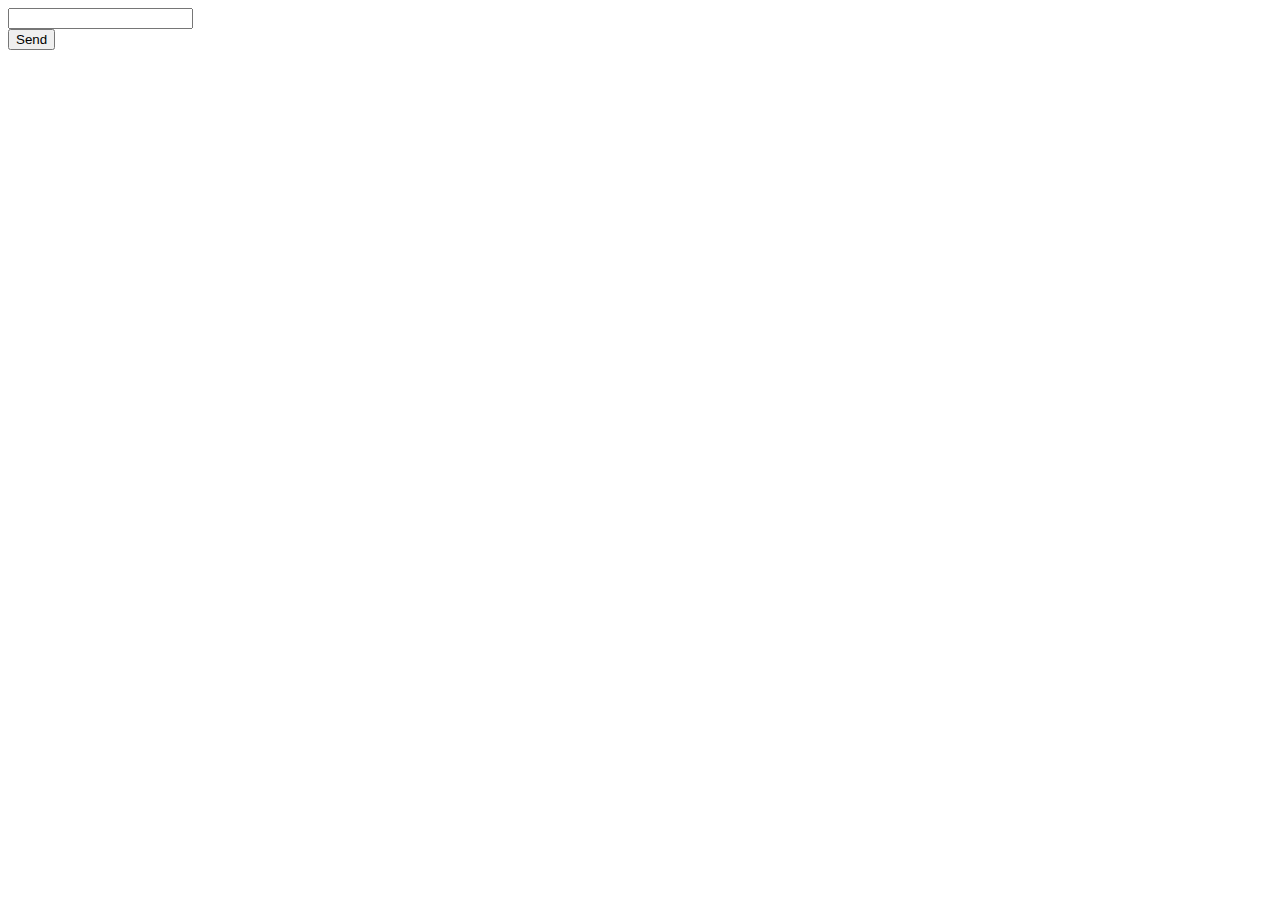
<file: src/www/index.html>
<!DOCTYPE html>
<html>
<head>
</head>
<body>
<form action="AdminDataSubmit.php" method="POST">
  <div>
  <div>
  <input name="LastName" />
  </div>
  </div>
  <button type="submit">Send</button>
</form>
</body>
</html>
</file>
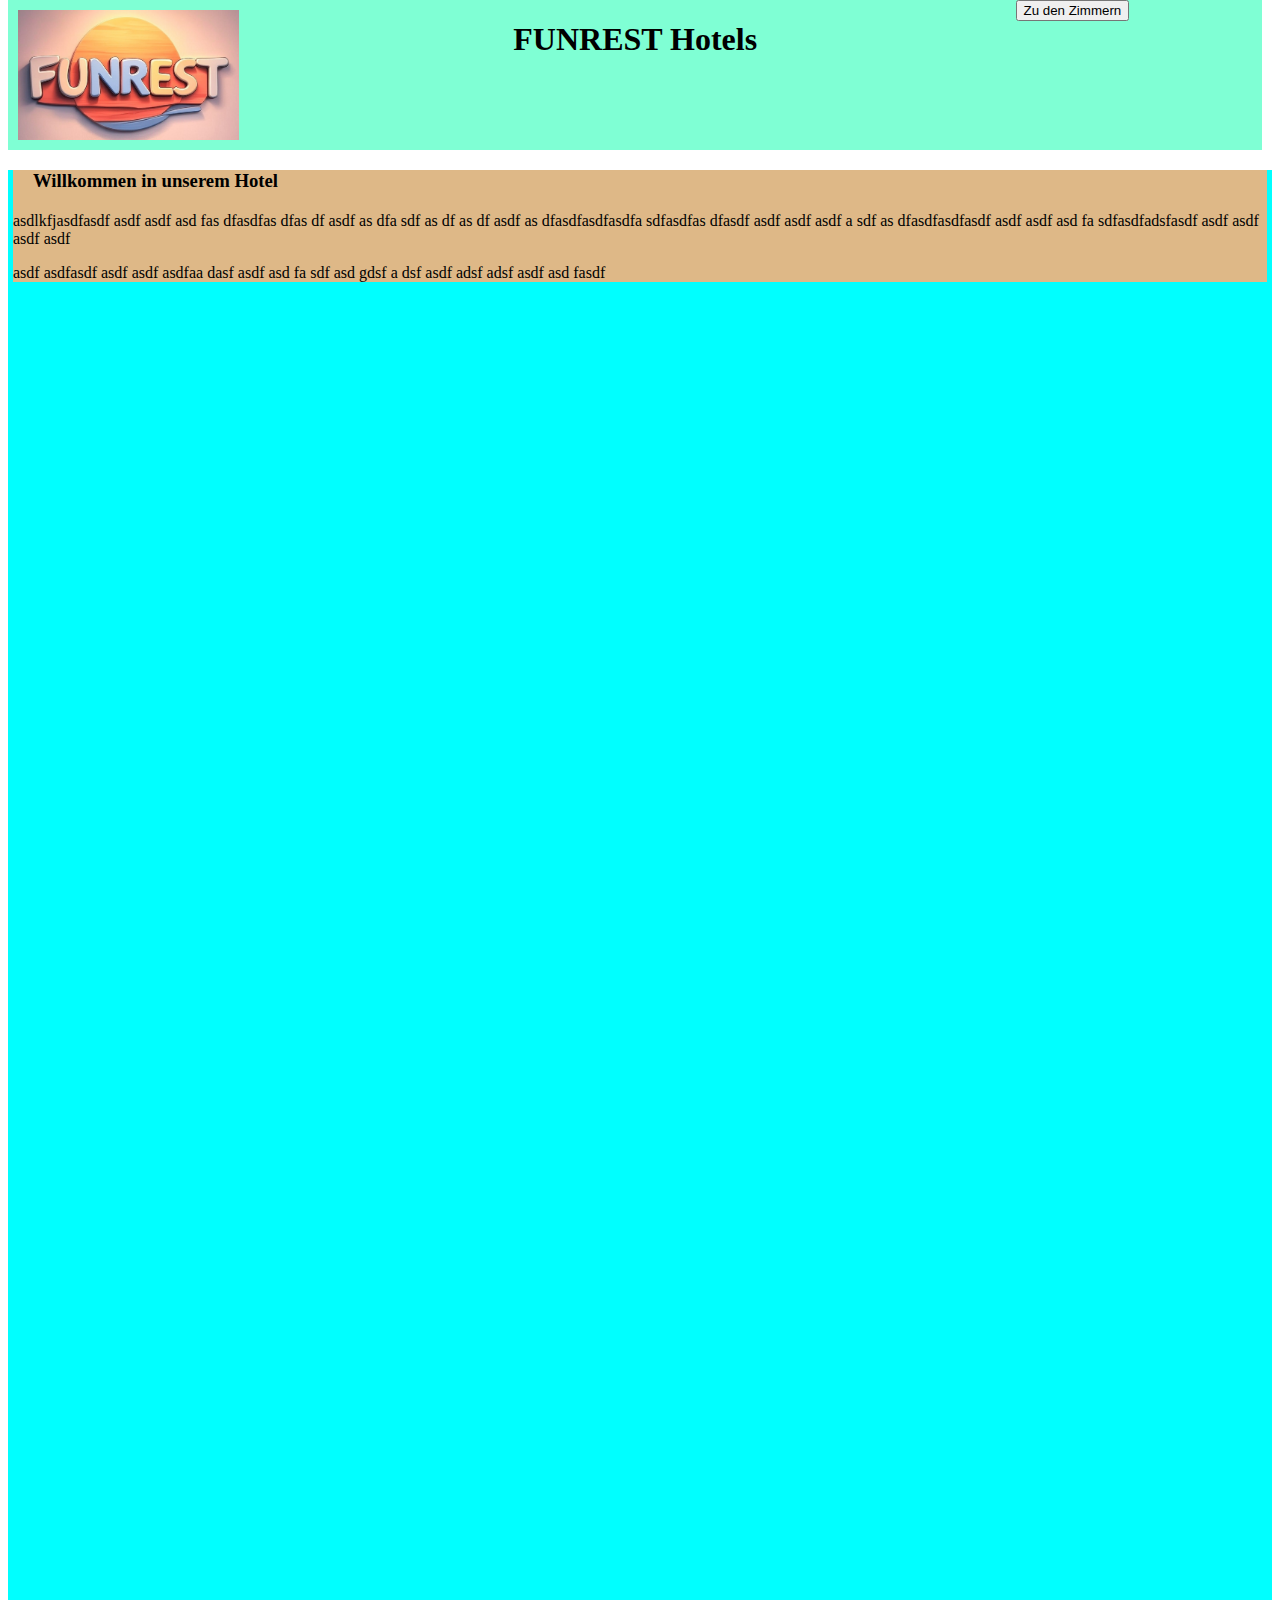
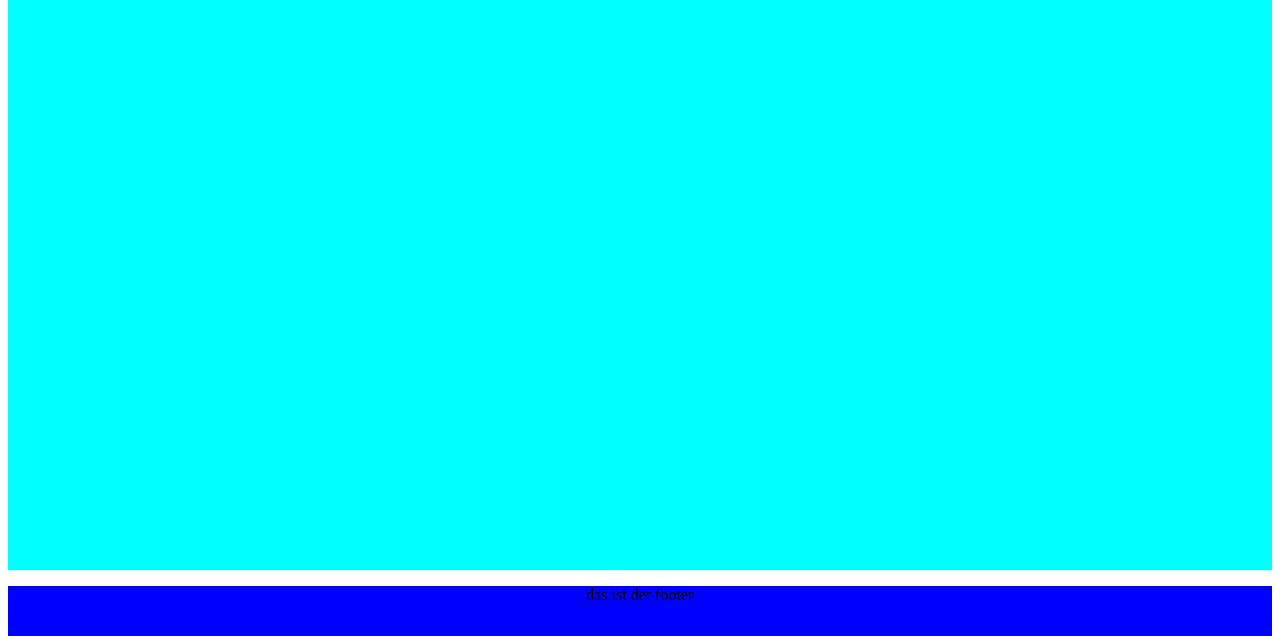
<file: src/www/landingpage.html>
<!DOCTYPE html>
<html lang="de">
  <head>
    <meta charset="utf-8">
    <meta name="viewport" content="width=device-width, initial-scale=1.0">
    <link rel="stylesheet" href="headerfoooter.css">
    <link rel="stylesheet" href="landingpage.css">
    <script src="landingpage.js"></script>
    <script src="PHPRequest.js"></script>
  </head>
  <body>
    <header>

      <div class="gridContainerHeader">
        <div class="hotellogo">
          <img id="logo" src="LogoFUNREST.png" alt="Logo der Hotelkette FUNREST" height="130">
        </div>
        <div class="hotelname">
          <h1 id="hotelname">FUNREST Hotels</h1>
        </div>
        <div class="buttonsHeader">
          <button id="headerButton" >Zu den Zimmern</button>
        </div>
      </div>
    </header>
    <div class="content">
      <div class="beschreibung">
        <h3 style="margin: 20px;">Willkommen in unserem Hotel</h3>
        <p>asdlkfjasdfasdf asdf asdf asd fas dfasdfas dfas df asdf as dfa sdf as df as df asdf as dfasdfasdfasdfa sdfasdfas dfasdf asdf asdf asdf a sdf as dfasdfasdfasdf asdf asdf asd fa sdfasdfadsfasdf asdf asdf asdf asdf </p>
        <p>asdf asdfasdf asdf asdf asdfaa dasf asdf asd fa sdf asd gdsf a dsf asdf adsf adsf asdf asd fasdf</p>
      </div>
      <div id="bewertungen">
      </div>
    </div>
    <footer>
      <p>das ist der footer</p>
    </footer>
  </body>
</html>
</file>
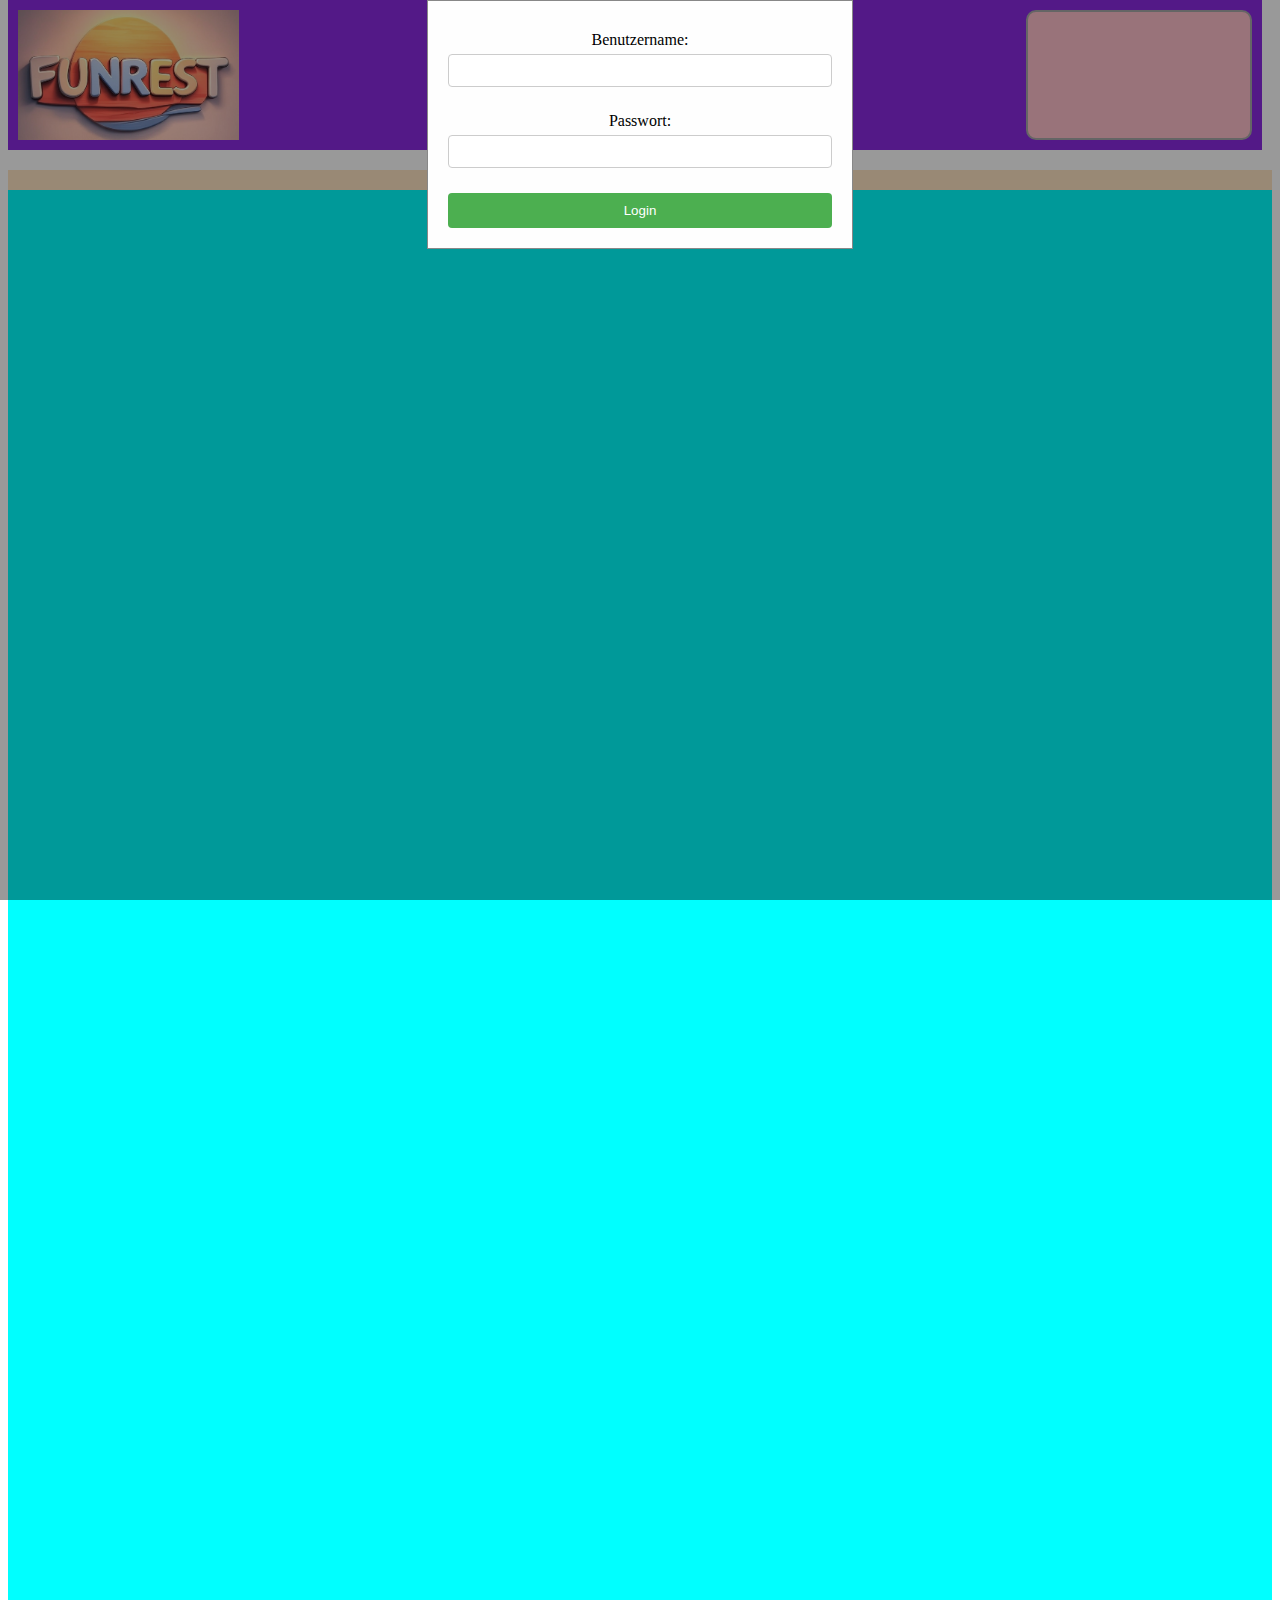
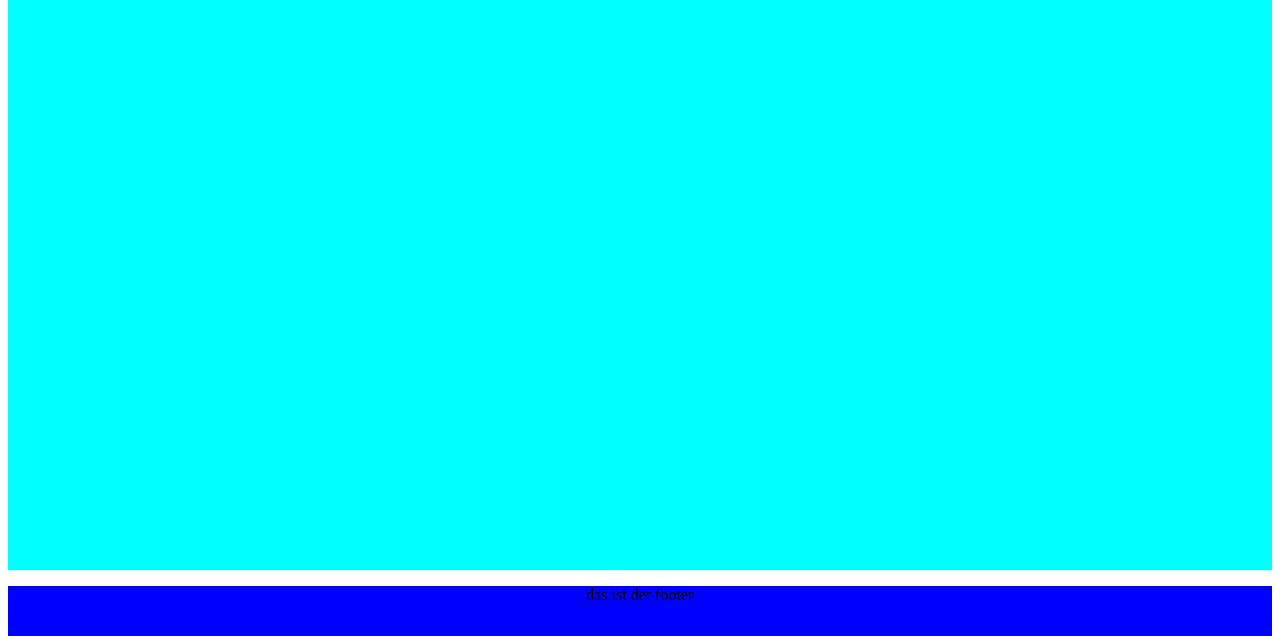
<file: src/www/mapage.html>
<!DOCTYPE html>
<html lang="de">
  <head>
    <meta charset="utf-8">
    <meta name="viewport" content="width=device-width, initial-scale=1.0">
    <link rel="stylesheet" href="headerfoooter.css">
    <link rel="stylesheet" href="visitorpage.css">
    <link rel="stylesheet" href="popup.css">
    <link rel="stylesheet" href="mapage.css">

    <!-- <script type="module" src="mapage.js" ></script> -->
  </head>
  <body>
    <header>
      <div class="gridContainerHeader">
        <div class="hotellogo">
          <img id="logo" src="LogoFUNREST.png" alt="Logo der Hotelkette FUNREST" height="130">
        </div>
        <div class="hotelname">
          <h1 id="hotelname">FUNREST Hotels</h1>
        </div>
        <div id="buttonsHeader">
          <button id="headerButton" onclick="logout()">Ausloggen</button>
        </div>
      </div>
    </header>
    
    <div id="content">
      <div id="toolGrid">
      </div>
      <div id="dataGrid">
      </div>
    </div>
    <footer>
      <p>das ist der footer</p>
    </footer>
  </body>
  <script type="module" src="mapage.js" ></script>
  <script src="PHPRequest.js" ></script>
</html>
</file>
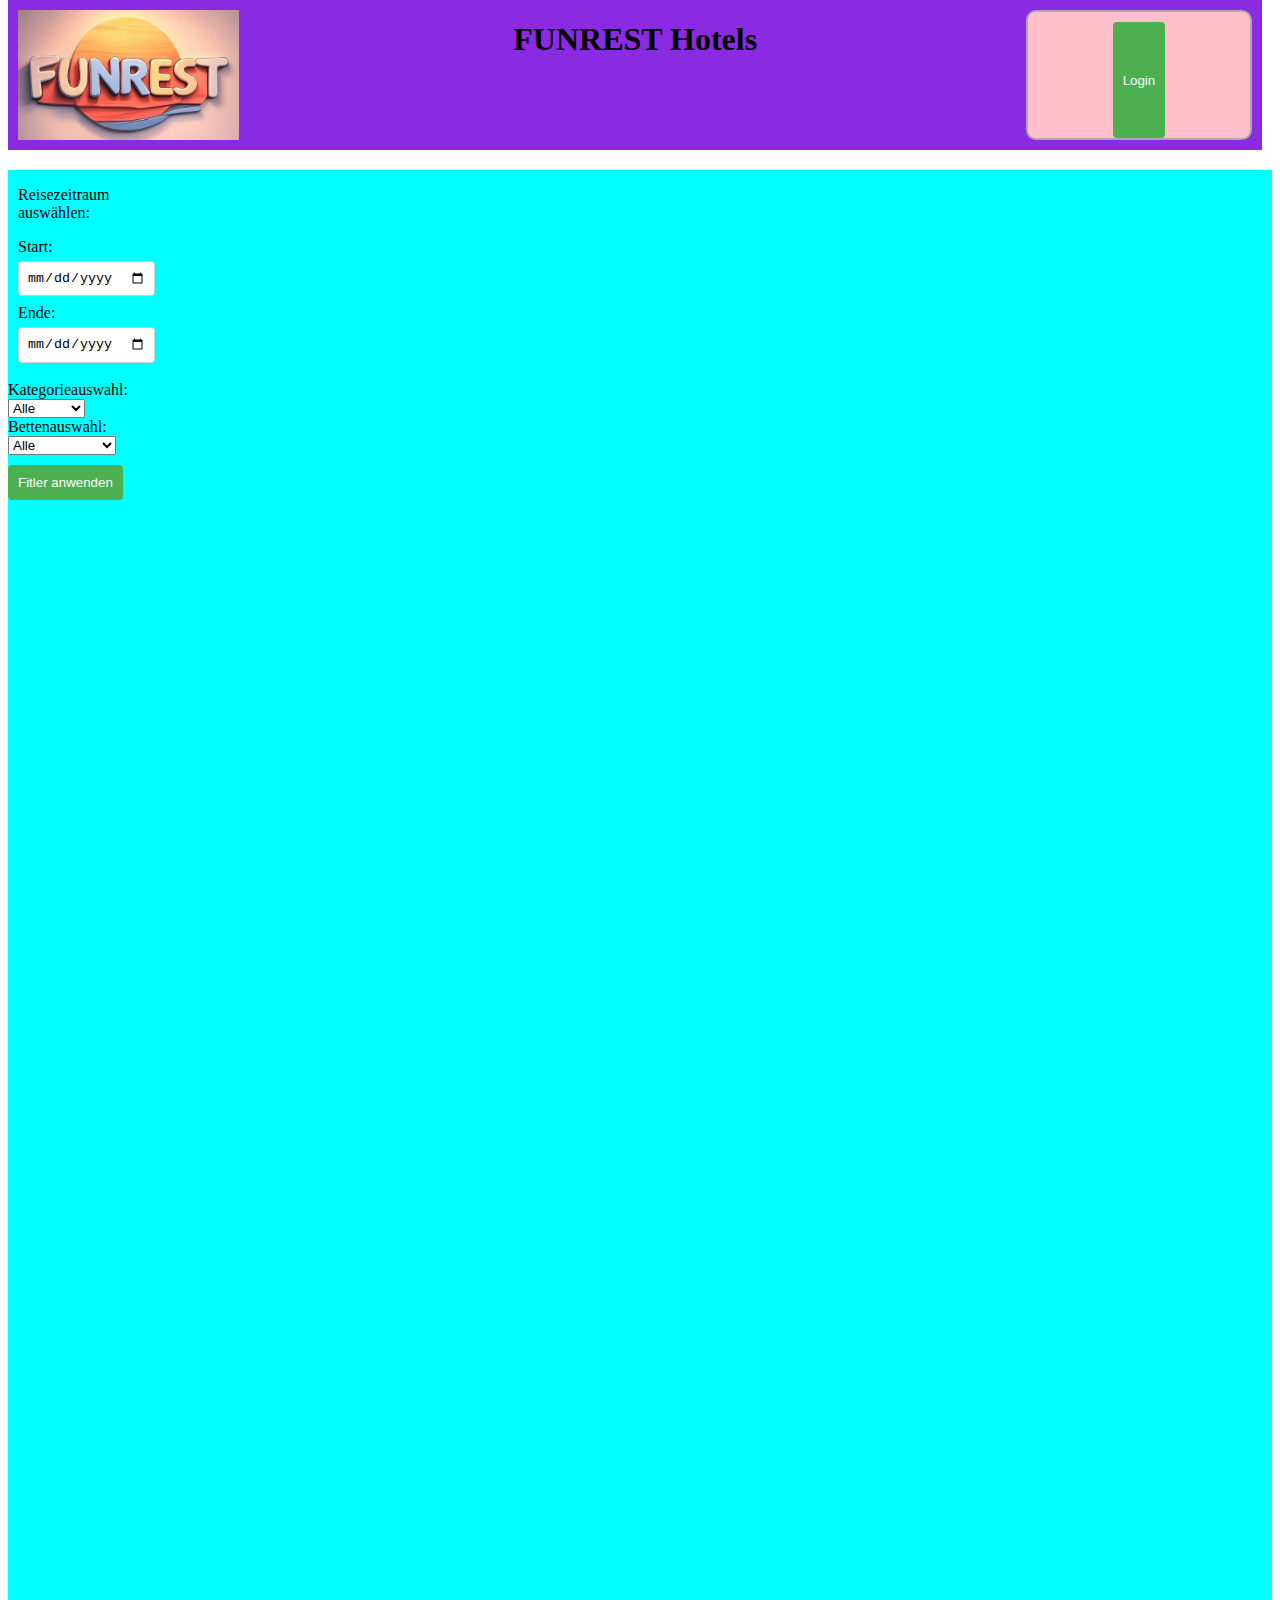
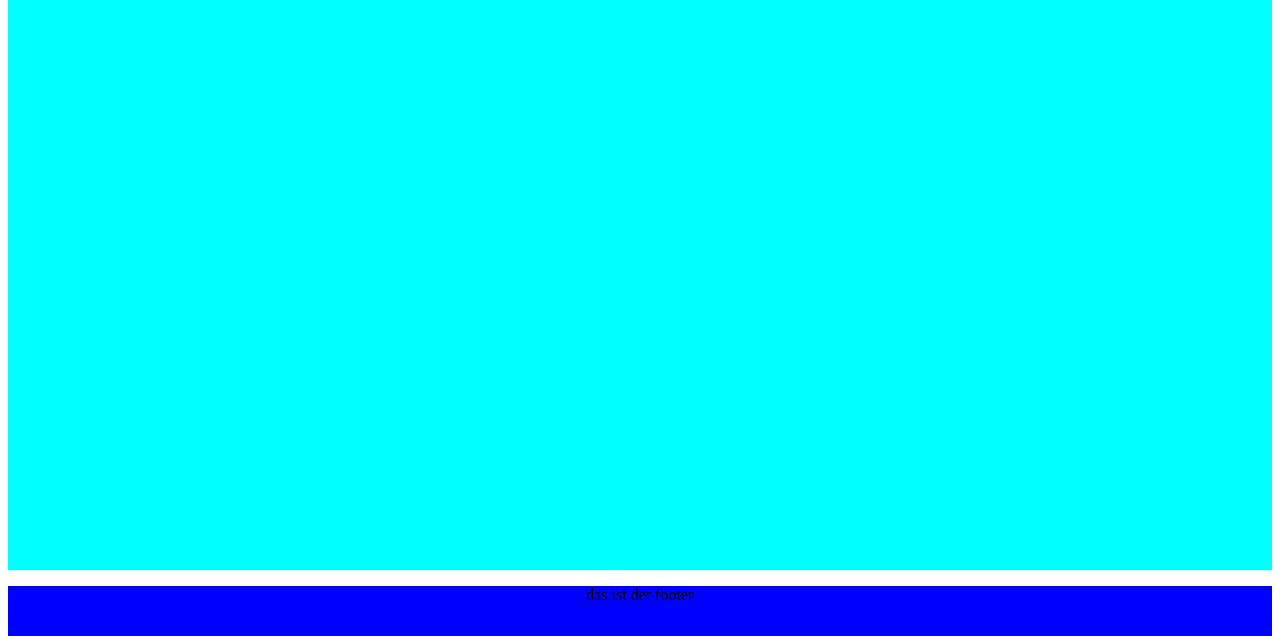
<file: src/www/visitorpage.html>
<!DOCTYPE html>
<html lang="de">
  <head>
    <meta charset="utf-8">
    <meta name="viewport" content="width=device-width, initial-scale=1.0">
    <link rel="stylesheet" href="headerfoooter.css">
    <link rel="stylesheet" href="visitorpage.css">
    <link rel="stylesheet" href="popup.css">
    <link rel="stylesheet" href="profile.css">
    <script src="visitorpage.js"></script>
    <script src="PHPRequest.js"></script>
  </head>
  <body>
    <header>
      <div class="gridContainerHeader">
        <div class="hotellogo">
          <img id="logo" src="LogoFUNREST.png" alt="Logo der Hotelkette FUNREST" height="130">
        </div>
        <div class="hotelname">
          <h1 id="hotelname">FUNREST Hotels</h1>
        </div>
        <div id="buttonsHeader">
          <button id="headerButton" onclick="loginUser()">Login</button>
        </div>
      </div>
    </header>

    <div id="userMenu">  
    </div>

    <div id="content">
      <div id="filterGrid">
      </div>
      <div id="contentSpace">
      </div>
    </div>
    <footer>
      <p>das ist der footer</p>
    </footer>
  </body>
</html>
</file>
<file: src/www/headerfoooter.css>
header{
    background-color:aquamarine;
    height: 150px;
    position: fixed;
    left: 1;
    top: 0;
    width: 98%;
}
.gridContainerHeader {
    display: grid;
    grid-template-columns: 1fr 3fr 1fr;
    gap: 10px;
}
.hotelname{
    justify-items: center;
}
#hotelname{
    grid: 2 / 3;
}
.hotellogo{
    grid-row: 1 / 2;
    display: flex;
    justify-content: flex-start;
    align-items: center;
    margin: 10px;
}
#logo{
    display: block;
    object-fit: cover;
    max-height: 100%;
}
#buttonsHeader{
    background-color: pink;
    border: 2px solid darkgray;
    border-radius: 10px;
    margin: 10px;
    display: flex;
    justify-content: center;
}

h4{
    margin: 5px;
}




footer{
    background-color: blue;
    bottom: 0;
    min-height: 50px;
    text-align: center;
    margin-top: auto;
}
</file>
<file: src/www/landingpage.css>
.content{
    background-color: aqua;
    margin-top: 170px;
    min-height: 2000px;
}
.beschreibung{
    background-color: burlywood;
    height: fit-content;
    margin: 5px;
}
#bewertungen>div{
    background-color: lawngreen;
    display: grid;
    grid-template-columns: 100px 1fr 50px;
    min-height: 50px;
}
.bildBewertung{
    grid: 1 / 2;
    background-color: red;
    display: grid;
}
.profilbild{
    justify-self: center;
    align-self: center;
    margin-bottom: 10px;
}
.textBewertung{
    grid: 2 / 3;
    background-color: orangered;
}
.scaleBewertung{
    grid: 3 / 4;
    background-color: orange;
    display: grid;
    grid-template-rows: 1fr 25px 25px 25px 25px 25px 1fr;
    justify-items: center;
}
</file>
<file: src/www/visitorpage.css>
#content{
    background-color: aqua;
    margin-top: 170px;
    min-height: 2000px;

    display: grid;
    grid-template-columns: 150px 1fr;
}

.filterGrid{
    display: grid;
    grid-template-rows: 250px 120px 300px;
}
.zimmerGrid{
    display: grid;
    height: 150px;
    grid-template-columns: 1fr 150px;
    margin: 10px;
}
.zimmerHeader{
    display: grid;
    grid-template-columns: 1fr 1fr;
}
.zimmerÜberschrift{
    font-size: 5vmin;
    margin: 5px;
}
.zimmerInfoGrid{
    display: grid;
    grid-template-rows: 30px 15px 90px 15px;

    width: 100%;
    background-color: dimgray;
    margin: 10px;
}
.detailedInfoGrid{
    grid-row: 3;
    display: grid;
    grid-template-columns: auto auto auto;
    margin: 5px;
}
.buttonBuchung{
    margin: 10px;
}
.zimmerBild{
    margin: 10px;
    
}
.genericZimmerBilder{
    width: 100%; 
    height: 100%; 
    object-fit: cover;
}
.datumsauswahl, .dropdown{
    margin: 10px;
}
#dateStart, #dateEnd{
    margin-bottom: 8px;
}



.dropdown {
    position: relative;
    display: inline-block;
    height: fit-content;
}
.dropbtn {
    background-color: green; 
    color: white;
    padding: 10px 16px;
    font-size: 16px;
    border: none;
    cursor: pointer;
    margin-top: 0px;
}
.dropdown-content {
    display: none;
    position: absolute;
    background-color:aliceblue;
    box-shadow: 0px 8px 16px 0px rgba(0,0,0,0.2);
    z-index: 1;
}
.dropdown-content a {
    color: black; 
    padding: 12px 16px;
    text-decoration: none; 
    display: block; 
}
.dropdown-content a:hover {
    background-color: #f1f1f1; 
}
.dropdown:hover .dropdown-content {
    display: block; 
}


.gridContainerHeader{
    background-color: blueviolet;
}
</file>
<file: src/www/popup.css>
.popup {
    position: fixed;
    z-index: 1;
    left: 0;
    top: 0;
    width: 100%;
    height: 100%;
    background-color: rgba(0,0,0,0.4);
}

.popup-content {
    background-color: #fefefe;
    margin: auto;
    padding: 20px;
    border: 1px solid #888;
    width: 30%;
    text-align: center;
}

.close {
    color: #aaa;
    float: right;
    font-size: 28px;
    font-weight: bold;
    cursor: pointer;
}

.close:hover,
.close:focus {
    color: black;
    text-decoration: none;
    cursor: pointer;
}

form {
    display: flex;
    flex-direction: column;
}

form > div {
    display: flex;
    flex-direction: column;
}

label {
    margin-top: 10px;
}

input {
    margin: 5px 0 15px 0;
    padding: 8px;
    border: 1px solid #ccc;
    border-radius: 4px;
}

button {
    margin-top: 10px;
    padding: 10px;
    background-color: #4CAF50;
    color: white;
    border: none;
    border-radius: 4px;
    cursor: pointer;
}

button:hover {
    background-color: #45a049;
}
</file>
<file: src/www/mapage.css>
#content{
    display: grid;
    grid-template-columns: none;
    grid-template-rows: auto 1fr;
    background-color: bisque;
}
#toolGrid{
    grid-row: 1/2;
    display: grid;
    grid-template-columns: 1fr 1fr 1fr 1fr;
    margin-bottom: 20px;
    gap: 20px;
    width: 98%;
}
.filterBox{
    display: block;
    border: 2px solid black;
    border-radius: 10px;
    margin: 10px;
    height: auto;
    width: auto;
    background-color: blueviolet;
    padding: 15px;
    justify-content: center;
}

#dataGrid{
    grid-row: 2/3;
    display: block;
    background-color: aqua;
    width: auto;
    height: auto;
    padding: 30px;
}

/* .zimmerDiv{
    display: grid;
    grid-template-columns: 150px 100px 100px 100px;
    margin: 10px;
    border: 2px solid black;
    border-radius: 2px;
}
span{
    margin-right: 30px;
    background-color: blueviolet;
} */

table {
    width: 100%;
    border-collapse: collapse;
}

th, td {
    border: 1px solid #ddd;
    padding: 8px;
    text-align: left;
}

th {
    background-color: #f2f2f2;
    cursor: pointer;
    position: relative;
}

th:hover {
    background-color: #ddd;
}

/* Sortierungsindikatoren */
.sort-indicator {
    display: inline-block;
    width: 0;
    height: 0;
    margin-left: 5px;
    vertical-align: middle;
    border-left: 5px solid transparent;
    border-right: 5px solid transparent;
}

.sort-asc {
    border-bottom: 5px solid #000;
}

.sort-desc {
    border-top: 5px solid #000;
}

/* Keine Sortierung */
.sort-none {
    display: none;
}


.bewertungContainer {
    margin: 20px auto;
    padding: 15px;
    border: 1px solid #ccc;
    border-radius: 5px;
    background-color: #f9f9f9;
}

.ersteReihe {
    display: grid;
    grid-template-columns: 1fr 1fr 1fr;
    gap: 10px;
    margin-bottom: 10px;
}

.nameSpan, .sterneSpan {
    padding: 8px;
    background-color: #e0e0e0;
    border-radius: 4px;
    justify-self: center;
}

.checkboxContainer {
    display: flex;
    justify-content: center;
    gap: 5px;
}

.textBewertung {
    width: 100%;
    padding: 10px;
    border: 1px solid #ddd;
    border-radius: 4px;
    box-sizing: border-box;
    resize: none;
}
</file>
<file: src/www/profile.css>
.profilContainer {
    width: 90%;
    height: 750px;
    margin: 0 auto;
    padding: 20px;
    border: 1px solid #ccc;
    border-radius: 8px;
    background-color: #f9f9f9;
    font-family: Arial, sans-serif;
}

.profilContainer h1 {
    text-align: center;
    color: #333;
}

.profilContainer form {
    display: flex;
    flex-direction: column;
}

.profilContainer label {
    margin-top: 10px;
}

.profilContainer input, .profilContainer textarea {
    margin-top: 5px;
    padding: 8px;
    border: 1px solid #ddd;
    border-radius: 4px;
}

.profilContainer button {
    margin-top: 20px;
    padding: 10px;
    background-color: #4CAF50;
    color: white;
    border: none;
    border-radius: 4px;
    cursor: pointer;
    transition: background-color 0.3s;
}

.profilContainer button:hover {
    background-color: #45a049;
}
</file>
